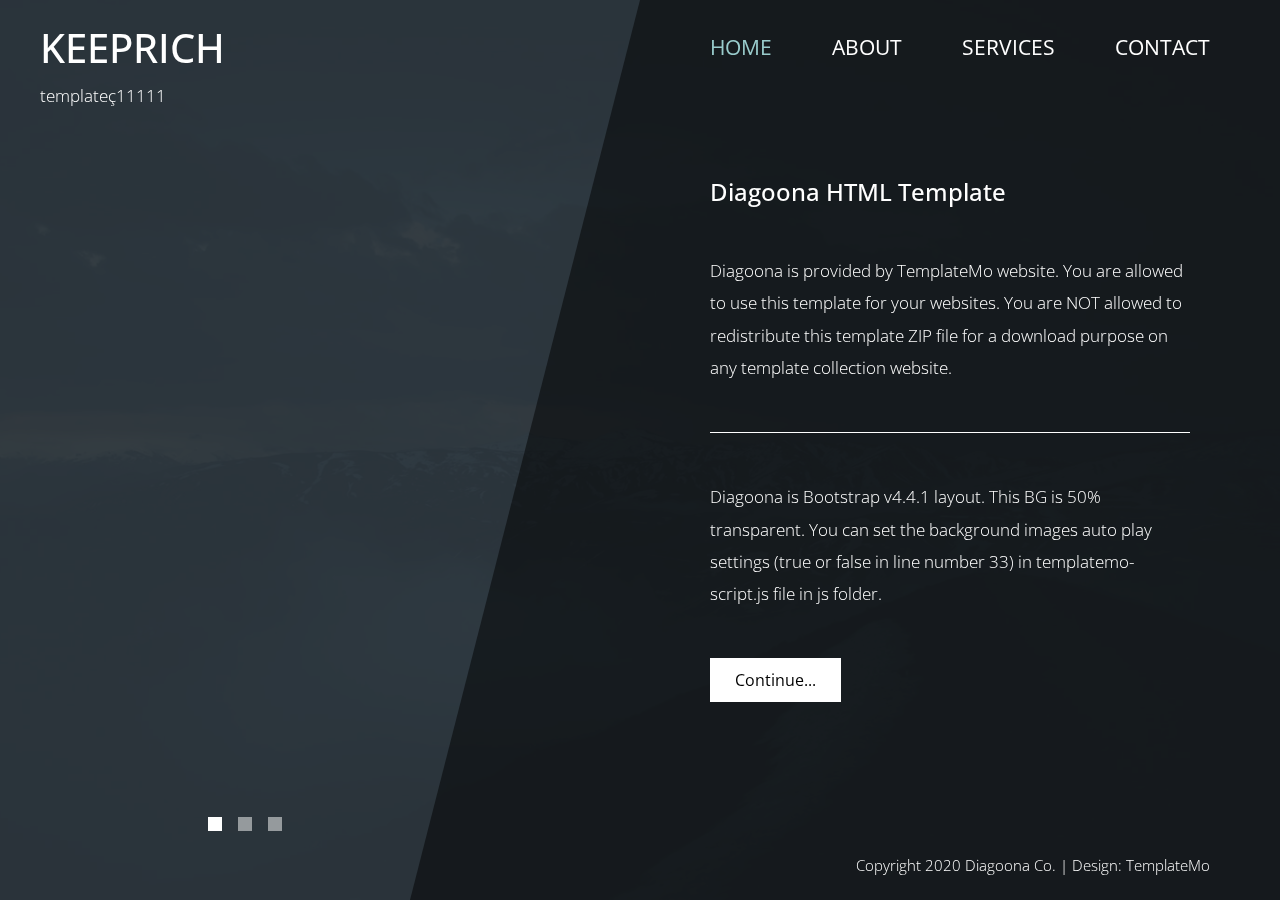
<file: index.html>
<!DOCTYPE html>
<html lang="en">

<head>
    <meta charset="UTF-8">
    <meta name="viewport" content="width=device-width, initial-scale=1.0">
    <meta http-equiv="X-UA-Compatible" content="ie=edge">
    <title>Diagoona HTML CSS Template</title>
    <link href="https://fonts.googleapis.com/css?family=Open+Sans:300,400" rel="stylesheet" /> <!-- https://fonts.google.com/ -->
    <link href="css/bootstrap.min.css" rel="stylesheet" /> <!-- https://getbootstrap.com/ -->
    <link href="fontawesome/css/all.min.css" rel="stylesheet" /> <!-- https://fontawesome.com/ -->
    <link href="css/templatemo-diagoona.css" rel="stylesheet" />
<!--

TemplateMo 550 Diagoona

https://templatemo.com/tm-550-diagoona

-->
</head>

<body>
    <div class="tm-container">        
        <div>
            <div class="tm-row pt-4">
                <div class="tm-col-left">
                    <div class="tm-site-header media">
                        <!-- <i class="fas fa-umbrella-beach fa-3x mt-1 tm-logo"></i> -->
                        <div class="media-body">
                            <h1 class="tm-sitename text-uppercase">keeprich</h1>
                            <p class="tm-slogon">templateç11111</p>
                        </div>        
                    </div>
                </div>
                <div class="tm-col-right">
                    <nav class="navbar navbar-expand-lg" id="tm-main-nav">
                        <button class="navbar-toggler toggler-example mr-0 ml-auto" type="button" 
                            data-toggle="collapse" data-target="#navbar-nav" 
                            aria-controls="navbar-nav" aria-expanded="false" aria-label="Toggle navigation">
                            <span><i class="fas fa-bars"></i></span>
                        </button>
                        <div class="collapse navbar-collapse tm-nav" id="navbar-nav">
                            <ul class="navbar-nav text-uppercase">
                                <li class="nav-item active">
                                    <a class="nav-link tm-nav-link" href="#">Home <span class="sr-only">(current)</span></a>
                                </li>
                                <li class="nav-item">
                                    <a class="nav-link tm-nav-link" href="about.html">About</a>
                                </li>
                                <li class="nav-item">
                                    <a class="nav-link tm-nav-link" href="services.html">Services</a>
                                </li>                            
                                <li class="nav-item">
                                    <a class="nav-link tm-nav-link" href="contact.html">Contact</a>
                                </li>
                            </ul>                            
                        </div>                        
                    </nav>
                </div>
            </div>
            
            <div class="tm-row">
                <div class="tm-col-left"></div>
                <main class="tm-col-right">
                    <section class="tm-content">
                        <h2 class="mb-5 tm-content-title">Diagoona HTML Template</h2>
                        <p class="mb-5">Diagoona is provided by TemplateMo website. You are allowed to use this template for your websites. You are NOT allowed to redistribute this template ZIP file for a download purpose on any template collection website.</p>
                        <hr class="mb-5">
                        <p class="mb-5">Diagoona is Bootstrap v4.4.1 layout. This BG is 50% transparent. You can set the background images auto play settings (true or false in line number 33) in templatemo-script.js file in js folder.</p>                        
                        <a href="about.html" class="btn btn-primary">Continue...</a>
                    </section>
                </main>
            </div>
        </div>        

        <div class="tm-row">
            <div class="tm-col-left text-center">            
                <ul class="tm-bg-controls-wrapper">
                    <li class="tm-bg-control active" data-id="0"></li>
                    <li class="tm-bg-control" data-id="1"></li>
                    <li class="tm-bg-control" data-id="2"></li>
                </ul>            
            </div>        
            <div class="tm-col-right tm-col-footer">
                <footer class="tm-site-footer text-right">
                    <p class="mb-0">Copyright 2020 Diagoona Co. 
                    
                    | Design: <a href="https://templatemo.com" class="tm-text-link">TemplateMo</a></p>
                </footer>
            </div>  
        </div>

        <!-- Diagonal background design -->
        <div class="tm-bg">
            <div class="tm-bg-left"></div>
            <div class="tm-bg-right"></div>
        </div>
    </div>

    <script src="js/jquery-3.4.1.min.js"></script>
    <script src="js/bootstrap.min.js"></script>
    <script src="js/jquery.backstretch.min.js"></script>
    <script src="js/templatemo-script.js"></script>
</body>
</html>
</file>
<file: css/templatemo-diagoona.css>
/*

TemplateMo 550 Diagoona

https://templatemo.com/tm-550-diagoona

*/

body {
    font-family: 'Open Sans', Arial, sans-serif;
    font-size: 17px;
    font-weight: 300;
    overflow-x: hidden;
    color: white;
    background-color: #2C353C;
}

a {
    transition: all 0.3s ease;
    text-decoration: none;
    -webkit-transition: all 0.3s ease;
    -moz-transition: all 0.3s ease;
    -ms-transition: all 0.3s ease;
    -o-transition: all 0.3s ease;
}

ul { padding: 0; }
a:hover { text-decoration: none; }
button:focus { outline: none; }
p { line-height: 1.9; }
.tm-logo { margin-right: 20px; }
.tm-slogan { font-size: 0.8rem; }

/* Navigation */
.navbar-toggler {
    padding: 8px 15px;
    border: 0;
    border-radius: 0;
    transform: skewX(-15deg);
    background-color: rgba(0,0,0,0.5);
    color: white;    
}

.navbar-toggler i { transform: skewX(15deg); }

.navbar-expand-lg {
    padding-left: 0;
    padding-right: 0;
}

.navbar-expand-lg .navbar-nav .nav-link { padding: 0; }

.navbar-expand-lg .navbar-nav .tm-nav-link {
    font-size: 1.3rem;
    font-weight: 400;
    color: white;    
    padding-bottom: 3px;    
}

.nav-item {
    margin-right: 60px;
    transition: transform .8s;
    -webkit-transition: transform .8s;
    -moz-transition: transform .8s;
    -ms-transition: transform .8s;
    -o-transition: transform .8s;
}

.nav-item:last-child { margin-right: 0; }

.nav-item.active .tm-nav-link,
.tm-nav-link {
    
    color: #9CC;
}

.nav-item:hover {
    border-top: 2px salmon solid;
    border-bottom: 2px salmon solid;
    transform: scale(1.1);
    -webkit-transform: scale(1.1);
    -moz-transform: scale(1.1);
    -ms-transform: scale(1.1);
    -o-transform: scale(1.1);
    
}

/* Page Background */
.tm-bg {
    position: absolute;
    left: 0;
    right: 0;
    width: 100%;
    height: 100%;
    display: flex;
    z-index: -1000;
}

.tm-bg-left,
.tm-bg-right {
    position: relative;
    width: 50%;
    height: 100%;
}

.tm-bg-right { background-color: rgba(0,0,0,0.5); }

.tm-bg-left {
    border-right: 230px solid rgba(0,0,0,0.5);
    border-top: 100vh solid transparent;
}

.tm-bg-controls-wrapper {
    display: inline-block;
    margin-left: -150px;
}

.tm-bg-control {
    display: inline-block;
    width: 14px;
    height: 14px;
    background-color: rgba(255,255,255,0.5);
    margin: 6px;
    cursor: pointer;
}

.tm-bg-control.active,
.tm-bg-control:hover {
    background-color: white;
}

.tm-container {
    width: 100%;
    height: 100%;
    min-height: 100vh;
    position: relative;
    display: flex;
    flex-direction: column;
    justify-content: space-between;  
}

.tm-row { display: flex;}

.tm-col-left {
    width: 50%;
    height: 100%;
    padding-left: 40px;  
    padding-right: 40px;
}

.tm-col-right {
    width: 50%;
    height: 100%;
    padding-left: 70px;
    padding-right: 70px;
}

.tm-content {
    max-width: 660px;
    margin-top: 50px;
    padding-right: 20px;
}

.tm-about { max-width: 525px; }

::-webkit-scrollbar {
    -webkit-appearance: none;
    width: 10px;
}
  
::-webkit-scrollbar-thumb {
    border-radius: 5px;
    background-color: rgba(255,255,255,.8);
    box-shadow: 0 0 1px rgba(255,255,255,.8);
}

.tm-content-title { font-size: 1.5rem; }
hr { border-top: 1px solid white; }

.btn {
    padding: 10px 25px;
    border-radius: 0;
}

.btn-big {
    padding: 9px 40px;
    font-size: 1.2rem;;
}

.btn-primary {
    background-color: white;
    color: black;
    border: 0;
}

.btn-primary:hover {
    background-color: #9CC;
    color: black;
}

.tm-site-footer {
    padding: 40px 0 20px;
    max-width: 660px;
    font-size: 0.95rem;
}

.tm-col-footer { padding-left: 0; }
.tm-text-link { color: white; }

.tm-text-link:hover,
.tm-text-link:focus {
    color: #9CC;
}

/* Service */ 
.tm-service-text { max-width: 365px; }
.tm-service-img { margin-right: 25px; }
.tm-service-img-r { margin-left: 25px; }

/* Contact */
.form-control,
textarea {    
    color: white;
    background-color: transparent;
    background-clip: padding-box;
    border: none;
    border-bottom: 1px solid #999A9B;
    border-radius: 0;
    transition: border-color 0.15s ease-in-out, box-shadow 0.15s ease-in-out;
    padding: 10px 0;
    font-family: 'Open Sans', Arial, sans-serif;
    font-size: 1rem;
    font-weight: 400;
    line-height: 1.5;
}

.form-control:focus {
    color: white;
    background-color: transparent;    
    box-shadow: none;
    border-color: #9CC;
    outline: none;
}

.mb-85 { margin-bottom: 85px; }
.tm-contact-main { max-width: 690px; }

.tm-contact {
    max-width: 420px;
    margin-left: auto;
    margin-right: auto;
}

.form-control::-webkit-input-placeholder { color: white; } /* Edge */  
.form-control:-ms-input-placeholder { color: white; } /* Internet Explorer 10-11 */  
.form-control::placeholder { color: white; }

@media (max-width: 1200px) {
    .nav-item { margin-right: 30px; }

    .tm-page-right {
        padding-left: 30px;
        padding-right: 30px;
    }
}

@media (max-width: 992px) {    
    .tm-nav {
        position: absolute;
        background: rgba(0, 0, 0, 0.8);
        color: white;
        top: 44px;
        right: 4px;
    }

    .navbar-expand-lg .navbar-nav .tm-nav-link {
        color: white;
        font-size: 1.1rem;
        padding: 13px 20px;
    }

    .nav-item { margin-right: 0; }

    .nav-item.active .tm-nav-link,
    .nav-item:hover .tm-nav-link {
        color: #9CC;
    }

    .tm-content { margin-top: 20px; }
    .tm-site-footer { padding-top: 40px; }
    .tm-col-left { width: 40%; }

    .tm-col-right {
        width: 60%;
        padding-left: 100px;
        padding-right: 30px;
    }
    
    .tm-col-footer { padding-left: 0; }
}

@media (max-width: 768px) {
    .tm-row { flex-direction: column; }

    .tm-col-left,
    .tm-col-right,
    .tm-bg-left,
    .tm-bg-right {
        width: 100%;
    }

    #tm-main-nav {
        position: fixed;
        top: 50px;
        right: 40px;
        padding-bottom: 0;
    }  
    
    .tm-bg { flex-direction: column; }

    .tm-bg-left {
        height: 200px;        
        border-bottom: 50px solid rgba(0,0,0,0.5);
        border-right: 0;
        border-top: 0;
    }

    .tm-bg-right { height: calc(100% - 200px); }

    .tm-bg-controls-wrapper {
        margin-left: 0;
        margin-top: 50px;
    }

    .tm-content {
        max-height: none;
        margin-top: 40px;
    }

    .tm-col-right {
        padding-top: 40px;
        padding-left: 30px;
    }

    .tm-col-footer {
        padding-left: 10px;
        padding-right: 10px;
    }
}

@media (max-width: 460px) {
    .tm-logo { margin-right: 15px; }
    .tm-sitename { font-size: 1.8rem; }
    .tm-slogon { font-size: 0.8rem; }
}

@media (max-width: 450px), (min-width: 768px) and (max-width: 830px), (min-width: 992px) and (max-width: 1040px) {
    .tm-service-media { flex-direction: column; }
    .tm-service-media-img-l { flex-direction: column-reverse; }
    .tm-service-text { margin-top: 20px; }
    .tm-service-img { margin-right: 0; }
    .tm-service-img-r { margin-left: 0; }
}


.typewrite {
  color: rgb(252, 81, 1);
  position: relative;
  animation: myfirst 15s ease-in 8s infinite alternate;
  text-align: center;
  -webkit-animation: myfirst 15s ease-in 8s infinite alternate;
}

@keyframes myfirst {
    0%   {color:red;}
    25%  {color:yellow;}
    50%  {color:blue;}
    75%  {color:green;}
    100% {color:red;}
  }

  .typeHead {
      text-shadow: 2px 4px 1px red;
      text-align: center;
      color: rgba(65, 105, 225, 0.527);
      font-size: larger;
      font-family: Arial, Helvetica, sans-serif;
      font-weight: 900;
  }
</file>
